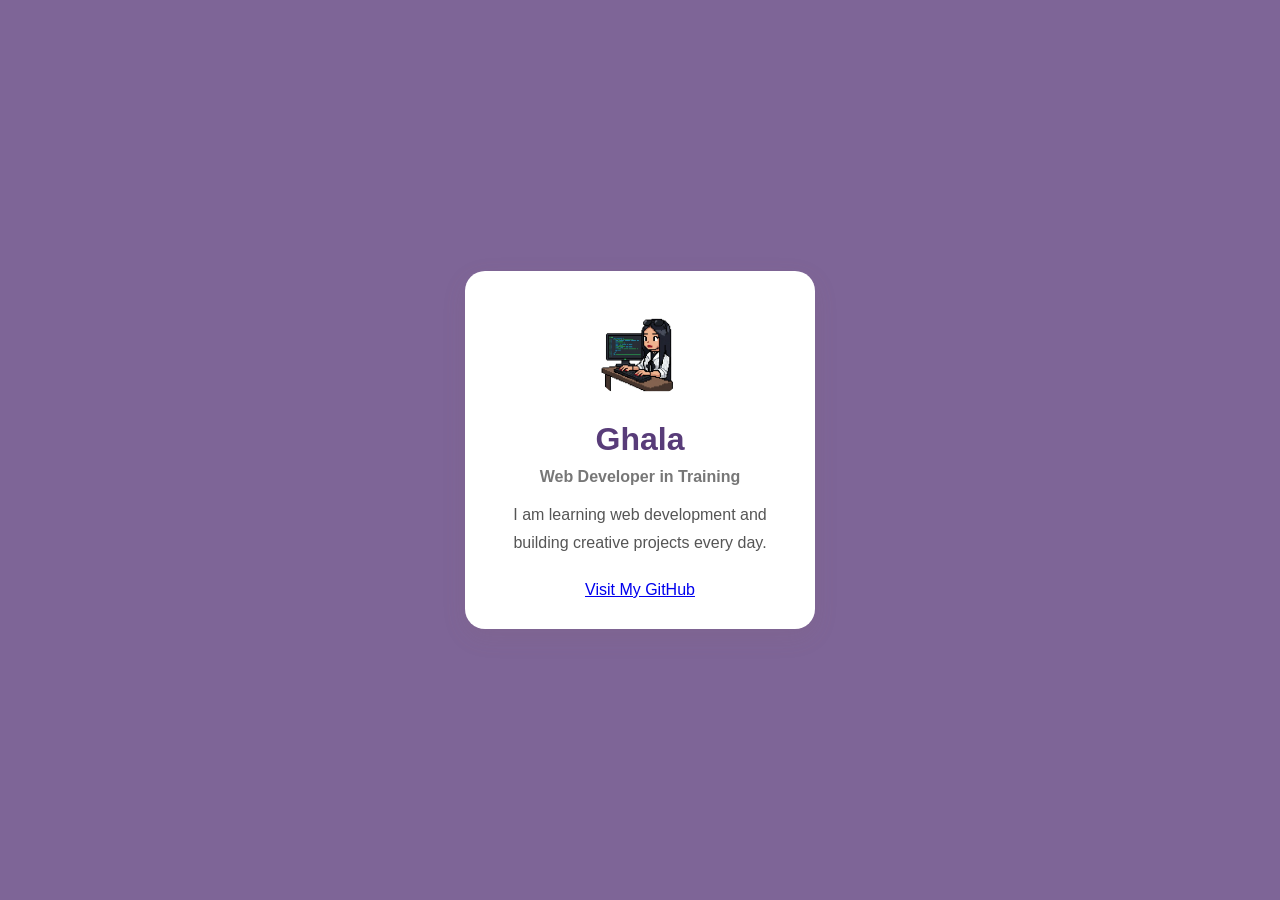
<file: index.html>
<!DOCTYPE html>
<html lang="en">
    <head>
    <meta charset="UTF-8">
    <meta name="viewport" content="width=device-width, initial-scale=1.0">
    <title> My Profile card</title>
    <link rel="stylesheet" href="style.css">
    </head>
    <body>
         <main class="profile-card">
            <img 
            src="download.jfif"
            alt="Profile picture"
            class="picture-image"
            >
            <h1>Ghala</h1>
            <h2>Web Developer in Training</h2>
            <p>
                 I am learning web development and building
            creative projects every day.
            </p>
            <a href="https://github.com/" class="Profile-button">
                 Visit My GitHub
            </a>
        </main>
    </body>
</html>
</file>
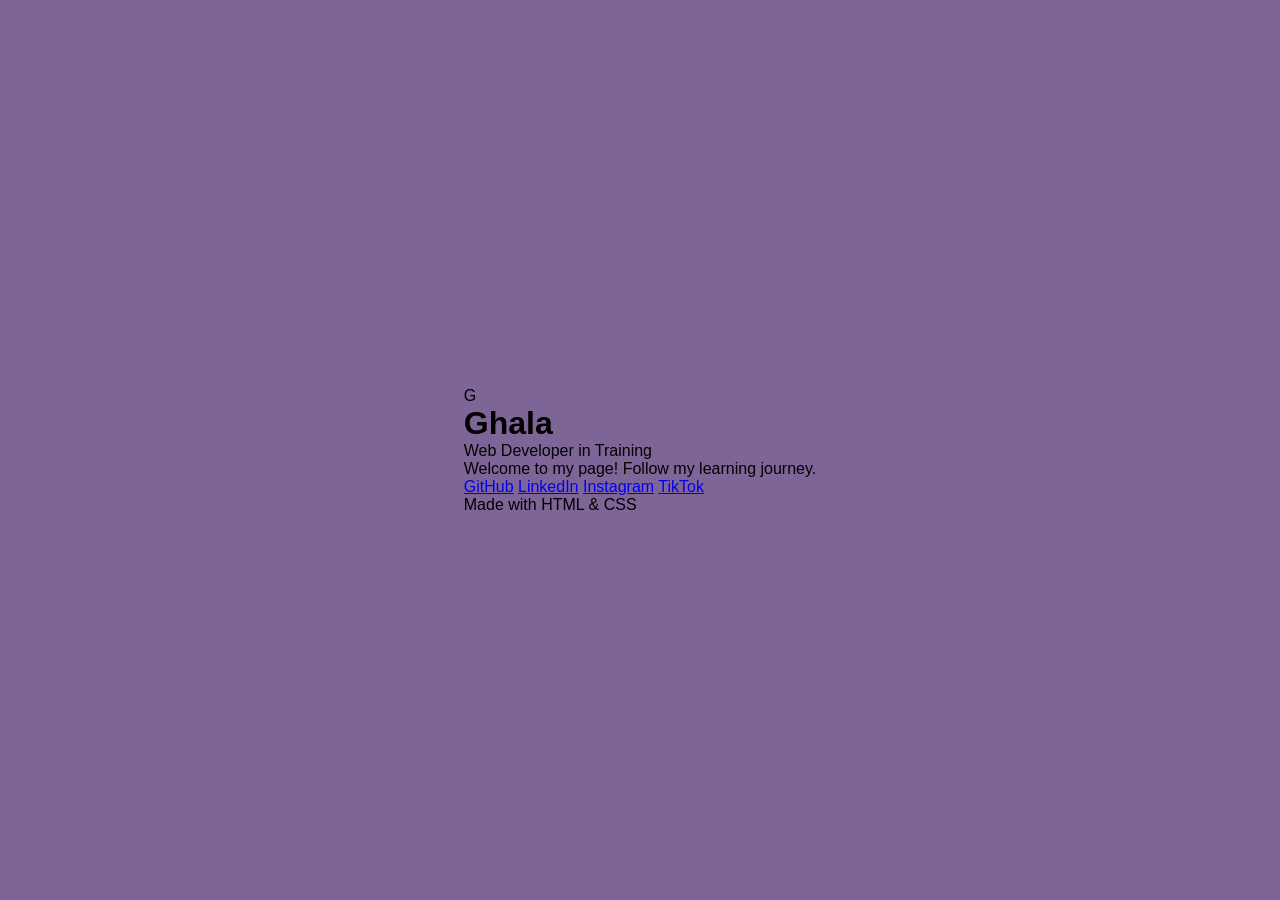
<file: fgh.html>
<!DOCTYPE html>
<html lang="en">
    <head>
    <meta charset="UTF-8">
    <meta name="viewport" content="width=device-width, initial-scale=1.0">
    <title> My Profile card</title>
    <link rel="stylesheet" href="style.css">
    </head>
    <body>
         <main class="links-card">
            <div class="avatar">G</div>
                <h1>Ghala</h1>
                <p  class="subtitle">
                Web Developer in Training
                </p>
                <p class="description">
                    Welcome to my page!
            Follow my learning journey.
            </p>

        <nav class="social-links">
            <a href="https://github.com/" target="_blank"
               rel="noopener noreferrer">GitHub</a>

            <a href="https://www.linkedin.com/" target="_blank"
               rel="noopener noreferrer">LinkedIn</a>

              <a href="https://www.instagram.com/ghala___155?igsh=ZXNjOXNsM2UzbDI2&utm_source=qr" target="_blank"
               rel="noopener noreferrer">Instagram</a>
                 <a href="https://www.tiktok.com/@ghala_1501" target="_blank"
               rel="noopener noreferrer">TikTok</a>
        </nav>

        <footer>
            <p>Made with HTML & CSS</p>
        </footer>

         </main>
         </body>
</html>
</file>
<file: style.css>
* {
    margin: 0;
    padding: 0;
    box-sizing: border-box;
}

body {
    min-height: 100vh;
    display: flex;
    justify-content: center;
    align-items: center;
    font-family: Arial, sans-serif;
    background-color: #7e6597;
    padding: 20px;
}

.profile-card {
    width: 100%;
    max-width: 350px;
    background-color: white;
    padding: 30px;
    border-radius: 20px;
    text-align: center;
    box-shadow: 0 8px 25px rgba(135, 98, 98, 0.12);
}


.picture-image {
    width: 100px;
    height: 100px;
    border-radius: 50%;
    object-fit: cover;
    display: block;
    margin: 0 auto 20px;
}

.profile-card h1 {
    color: #583c79;
    margin-bottom: 10px;
}

.profile-card h2 {
    font-size: 16px;
    color: #777;
    margin-bottom: 15px;
}

.profile-card p {
    color: #555;
    line-height: 1.7;
    margin-bottom: 25px;
}

.profile-button {
    display: inline-block;
    background-color: #7952a3;
    color: white;
    padding: 12px 20px;
    border-radius: 10px;
    text-decoration: none;
    transition: background-color 0.3s;
}

.profile-button:hover {
    background-color: #583c79;
}
</file>
